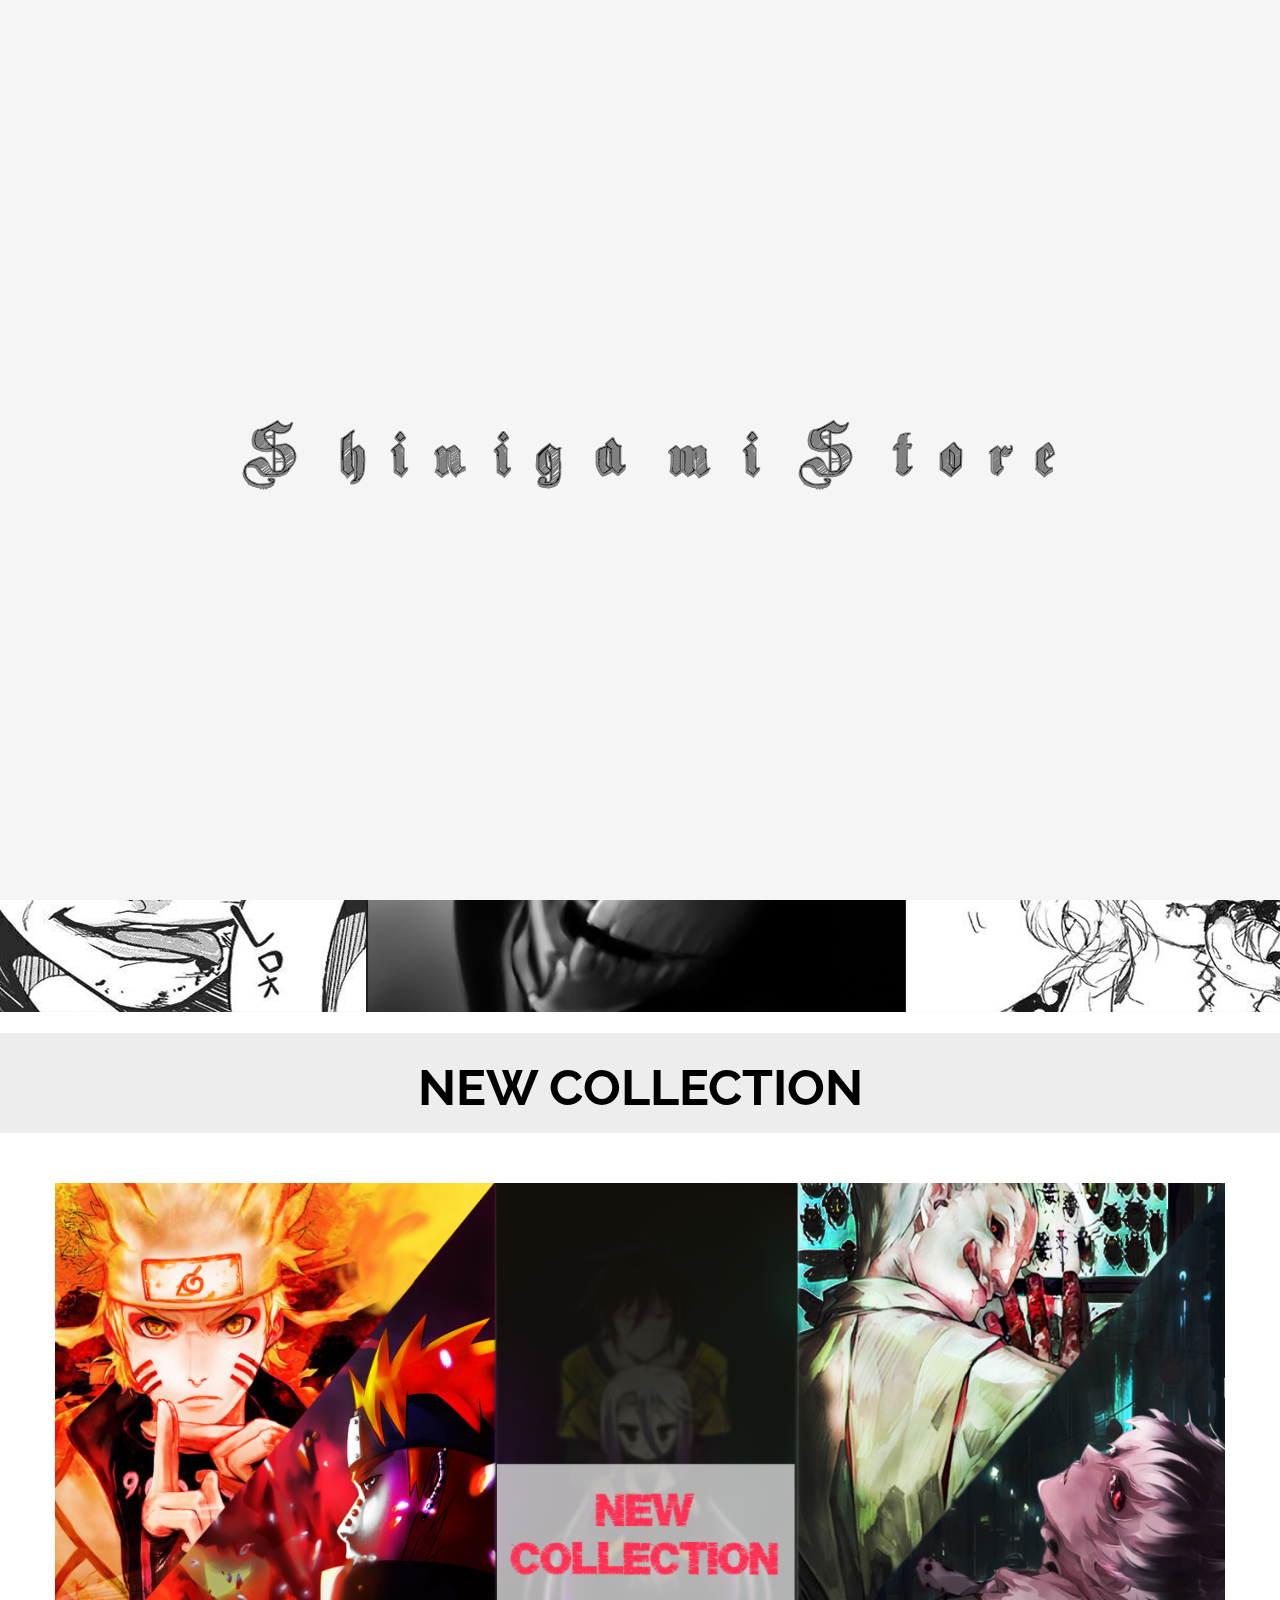
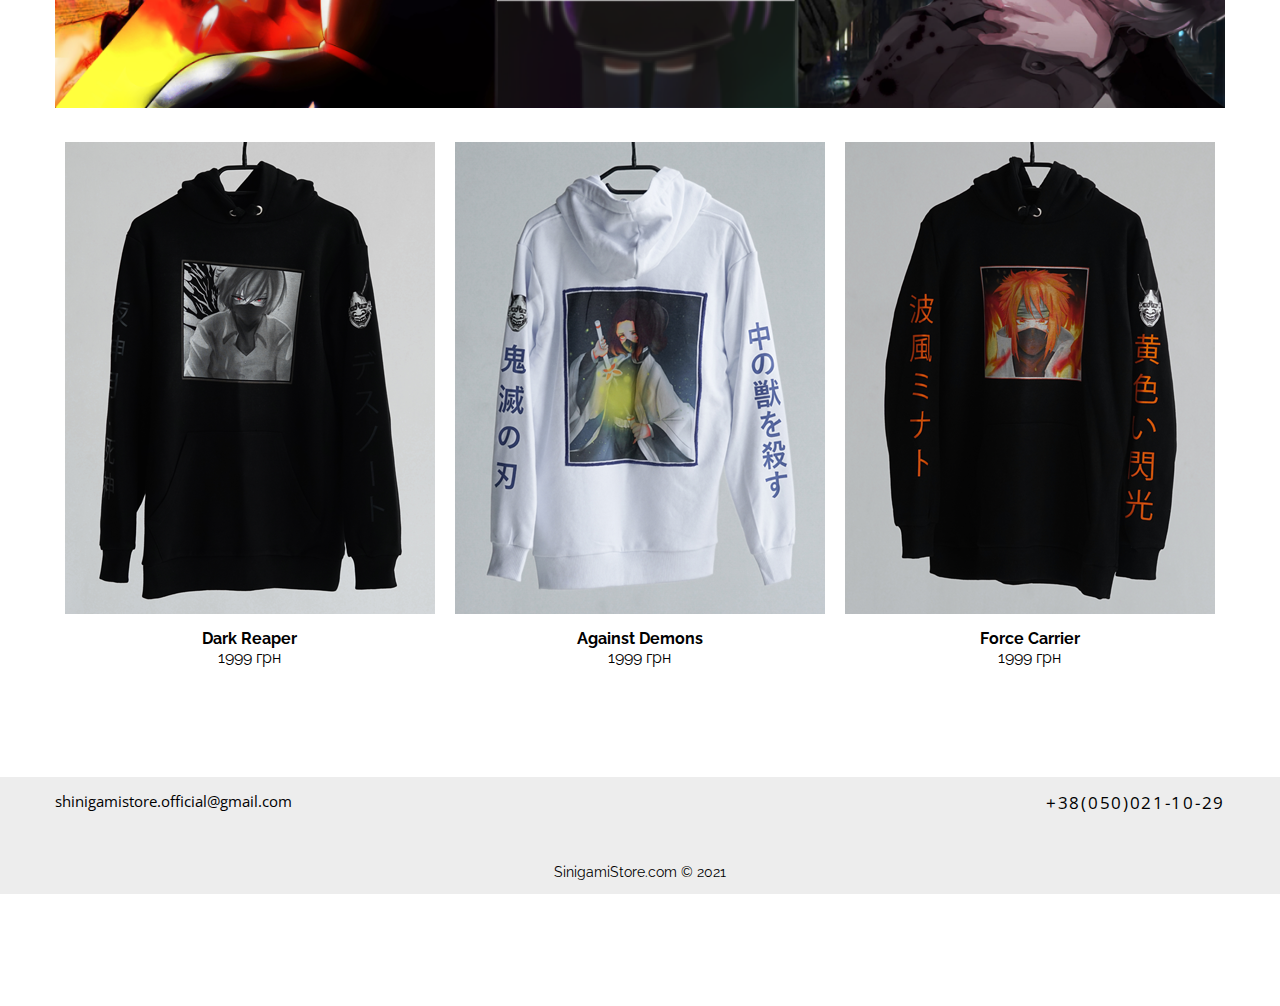
<file: index.html>
<!DOCTYPE html>
<html lang="ru">
<head>
    <meta charset="UTF-8">
    <title>ShinigamiStore</title>
    <!--	<meta http-equiv="content-type" content="text/html; charset=utf-8">-->
    <meta name="viewport" content="width=device-width, shrink-to-fit=no">
    <link href="https://fonts.googleapis.com/css2?family=Anton&family=Open+Sans&display=swap" rel="stylesheet">
    <link href="https://fonts.googleapis.com/css2?family=Raleway:wght@500;600&display=swap" rel="stylesheet">
    <link rel="icon" href="img/LOGO.png" type="image/x-icon">
    <link rel="shortcut icon" href="img/LOGO.png" type="image/x-icon">
    <link rel="stylesheet" href="css/main.css">
</head>
<body>

<div class="all" style="
	position: absolute;
	left: 0;
	bottom: 0;
	top: 0;
	right: 0;
	z-index: 9999999;
	background-color: whitesmoke;
	/*opacity: .4;*/">
    <p>S</p>
    <p>h</p>
    <p>i</p>
    <p>n</p>
    <p>i</p>
    <p>g</p>
    <p>a</p>
    <p>m</p>
    <p>i</p>
    <p>S</p>
    <p>t</p>
    <p>o</p>
    <p>r</p>
    <p>e</p>
</div>
<style>.all{
    display: flex;
    width: 100vw;
    height: 100vh;
    background: #ededed;
    align-items: center;
    justify-content: center;
    position: absolute;
    left: 0;
    bottom: 0;
    top: 0;
    right: 0;
    z-index: 9999999;
    text-align: center;
}
@font-face {
    font-family: 'gothic';
    src: url('../fonts/Sketch.ttf');
url('../fonts/Sketch.ttf') format('truetype'), font-weight: normal;
    font-style: normal;
}
:root {
    --effect: hover .8s linear infinite;
}
.all p {
    display: inline-block;
    text-align: center;
    font-size: 150px;
    font-family: 'gothic', serif;
    font-weight: normal;
    transform: scale(.5);
    color: #121212;
    -webkit-text-stroke: 2px gray;
}
.all p {
    animation: var(--effect) .25s;
}
@keyframes hover {
    0% {
        transform: scale(.5);
        color: #121212;
        -webkit-text-stroke: 2px gray;
    }
    20% {
        transform: scale(1);
        color: black;
        -webkit-text-stroke: 3px black;
        filter: drop-shadow(0 0 1px white)drop-shadow(0 0 1px white)drop-shadow(0 0 3px black)drop-shadow(0 0 5px black)hue-rotate(10turn);
    }
    50% {
        transform: scale(.5);
        color: #121212;
        -webkit-text-stroke: 2px gray;
    }
}
@media screen and (max-width: 991px) {
    .all p {
        font-size: 110px;
    }
}
@media screen and (max-width: 767px) {
    .all p {
        font-size: 90px;
    }
}
@media screen and (max-width: 575px) {
    .all p {
        font-size: 60px;
    }
}
@media screen and (max-width: 400px) {
    .all p {
        font-size: 50px;
    }
}
</style>
    <div id="top"></div>
<header id="header" class="header">
    <div class="container">
        <div class="nav">
            <a onclick="location.hash = 'main'">
                <img src="img/LOGO.png" alt="ShinigamiStore" class="logo">
            </a>
            <ul class="menu">
                <li class="lil">
                    <a onclick="location.hash = 'products'">
                        Товары
                    </a>
                </li>
                <li class="lil">
                    <a onclick="location.hash = 'about'">
                        О магазине
                    </a>
                </li>
                <li class="lil">
                    <a onclick="location.hash = 'pay'">
                        Оплата и доставка
                    </a>
                </li>
                <li class="burg_lil">
                    <button class="menu-open">
                        <img src="img/Hamburger_icon.svg.png" alt="Open menu">
                    </button>
                </li>
            </ul>
            <ul class="socials">
                <li class="soc_lil">
                    <a href="https://t.me/ShinigamiShop" target="_blank"><img class="soc" src="img/Telegram.jpg" alt="Telegram"></a>
                </li>
                <li class="soc_lil">
                    <a href="https://www.instagram.com/_shinigami.store_/" target="_blank"><img class="soc" src="img/instagram.jpg" alt="Instagram"></a>
                </li>
            </ul>
            <ul>
                <li>
                    <div class="all-bask">
                        <a onclick="location.hash = 'cart'"><img class="basket" src="img/png-transparent-shopping-cart-tablet4u-computer-icons-online-shopping-shopping-cart-angle-shopping-c.png" style="width: 30px; height: 30px" alt=""></a>
                        <div class="num">
                            <p class="bask-cou">0</p>
                        </div>
                    </div>
                </li>
            </ul>
        </div>
    </div>
</header>
<section>
</section>
<footer id="footer" class="footer">
    <div class="container">
        <div class="footer-text">
            <p><a href="mailto:shinigamistore.official@gmail.com">shinigamistore.official@gmail.com</a></p>
            <a href="tel:+380500211029" class="tel">+38(050)021-10-29</a>
        </div>
        <div class="container">
            <div class="shipping">
                <p>SinigamiStore.com © 2021</p>
            </div>
        </div>
    </div>
</footer>
<script src="src/script.js"></script>
<script src="https://smtpjs.com/v3/smtp.js"></script>
<script src="src/sendemail.js"></script>
<script src="src/burger.js"></script>
</body>
</html>
</file>
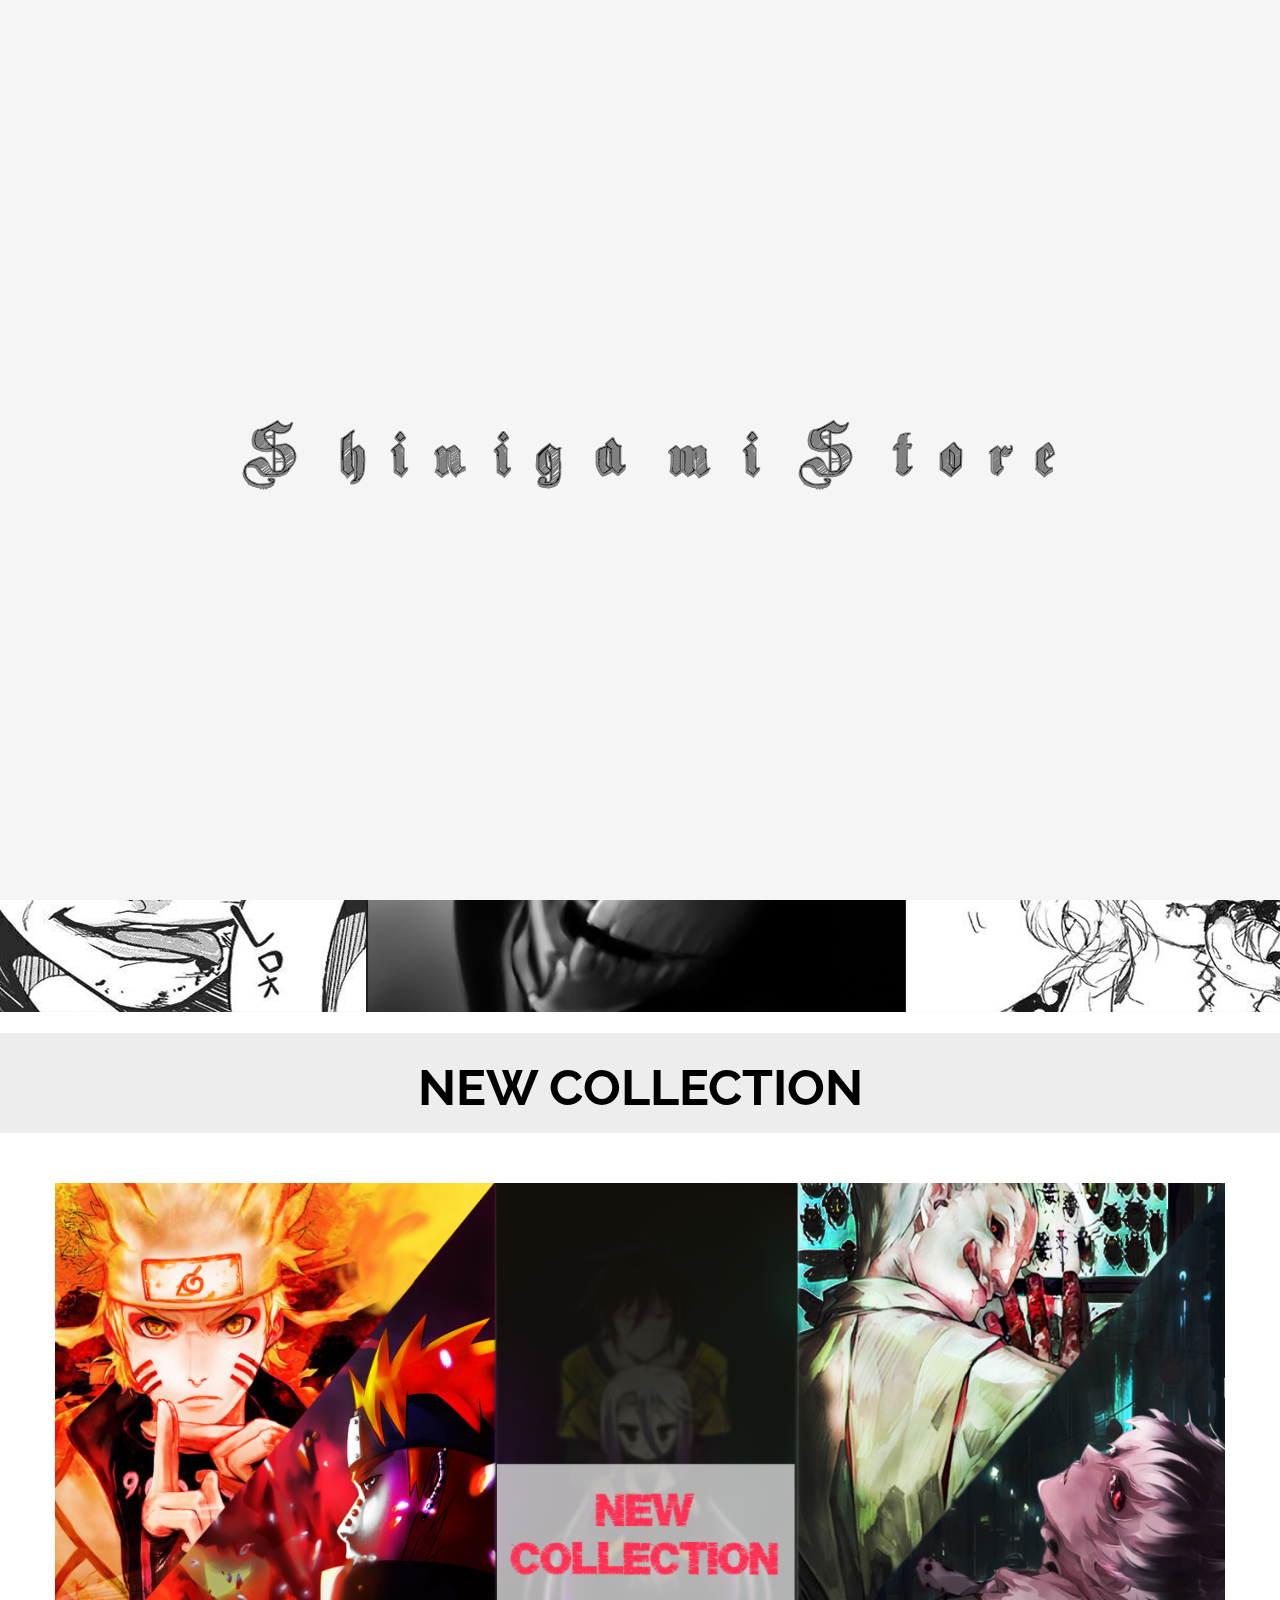
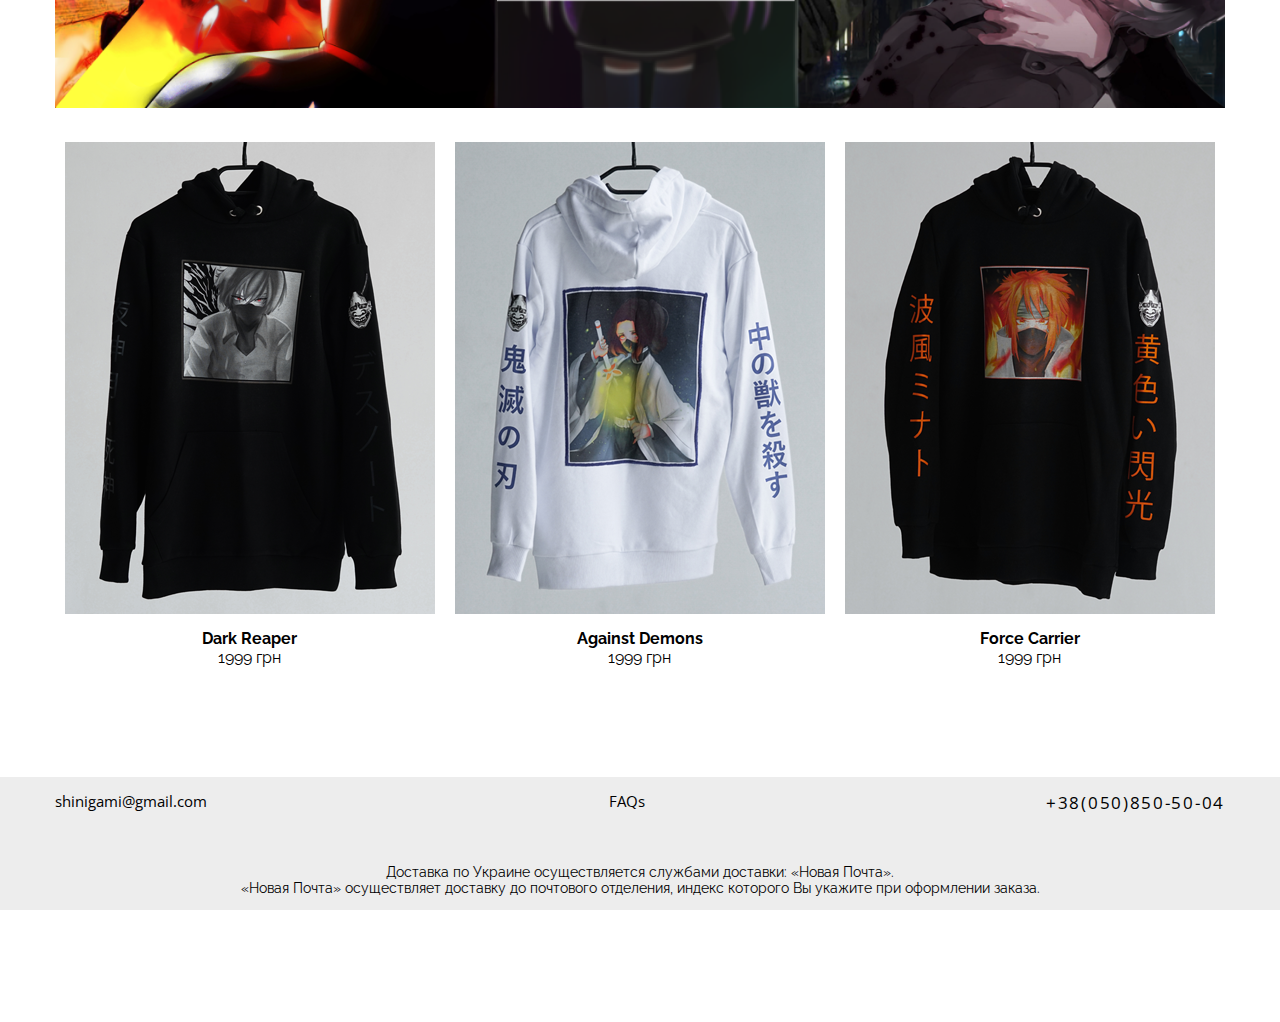
<file: item.html>
<!DOCTYPE html>
<html lang="ru">
<head>
    <meta charset="UTF-8">
    <title>ShinigamiStore</title>
    <!--	<meta http-equiv="content-type" content="text/html; charset=utf-8">-->
    <meta name="viewport" content="width=device-width, shrink-to-fit=no">
    <link href="https://fonts.googleapis.com/css2?family=Anton&family=Open+Sans&display=swap" rel="stylesheet">
    <link href="https://fonts.googleapis.com/css2?family=Raleway:wght@500;600&display=swap" rel="stylesheet">
    <!--	<link rel="icon" href="img/2020-10-21 162815.png" type="image/x-icon">-->
    <!--	<link rel="shortcut icon" href="img/2020-10-21 162815.png" type="image/x-icon">-->
    <link rel="stylesheet" href="css/main.css">
</head>
<body>
<div class="all" style="
	position: absolute;
	left: 0;
	bottom: 0;
	top: 0;
	right: 0;
	z-index: 9999999;
	background-color: whitesmoke;
	/*opacity: .4;*/">
    <p>S</p>
    <p>h</p>
    <p>i</p>
    <p>n</p>
    <p>i</p>
    <p>g</p>
    <p>a</p>
    <p>m</p>
    <p>i</p>
    <p>S</p>
    <p>t</p>
    <p>o</p>
    <p>r</p>
    <p>e</p>
</div>
<style>.all{
    display: flex;
    width: 100vw;
    height: 100vh;
    background: #ededed;
    align-items: center;
    justify-content: center;
    position: absolute;
    left: 0;
    bottom: 0;
    top: 0;
    right: 0;
    z-index: 9999999;
    text-align: center;
}
@font-face {
    font-family: 'gothic';
    src: url('../fonts/Sketch.ttf');
url('../fonts/Sketch.ttf') format('truetype'), font-weight: normal;
    font-style: normal;
}
:root {
    --effect: hover .8s linear infinite;
}
.all p {
    display: inline-block;
    text-align: center;
    font-size: 150px;
    font-family: 'gothic', serif;
    font-weight: normal;
    transform: scale(.5);
    color: #121212;
    -webkit-text-stroke: 2px gray;
}
.all p {
    animation: var(--effect) .25s;
}
@keyframes hover {
    0% {
        transform: scale(.5);
        color: #121212;
        -webkit-text-stroke: 2px gray;
    }
    20% {
        transform: scale(1);
        color: black;
        -webkit-text-stroke: 3px black;
        filter: drop-shadow(0 0 1px white)drop-shadow(0 0 1px white)drop-shadow(0 0 3px black)drop-shadow(0 0 5px black)hue-rotate(10turn);
    }
    50% {
        transform: scale(.5);
        color: #121212;
        -webkit-text-stroke: 2px gray;
    }
}
@media screen and (max-width: 991px) {
    .all p {
        font-size: 110px;
    }
}
@media screen and (max-width: 767px) {
    .all p {
        font-size: 90px;
    }
}
@media screen and (max-width: 575px) {
    .all p {
        font-size: 60px;
    }
}
@media screen and (max-width: 400px) {
    .all p {
        font-size: 50px;
    }
}
</style>
<div id="top"></div>
<header id="header" class="header">
    <div class="topp"></div>
    <div class="container">
        <div class="nav">
            <a onclick="renderIndex()">
                <img src="img/2020-10-21 162816.png" alt="ShinigamiStore" class="logo">
            </a>
            <ul class="menu">
                <li class="lil">
                    <a onclick="renderProducts()">
                        Товары
                    </a>
                </li>
                <li class="lil">
                    <a href="about.html">
                        О магазине
                    </a>
                </li>
                <li class="lil">
                    <a href="#">
                        Оплата и доставка
                    </a>
                </li>
                <li class="burg_lil">
                    <button class="menu-open">
                        <img src="img/Hamburger_icon.svg.png" alt="Open menu">
                    </button>
                </li>
            </ul>
            <ul class="socials">
                <li class="soc_lil">
                    <a href="https://t.me/ShinigamiShop" target="_blank"><img class="soc" src="img/Telegram.jpg" alt="Telegram"></a>
                </li>
                <li class="soc_lil">
                    <a href="https://www.instagram.com/__yourzayka/" target="_blank"><img class="soc" src="img/instagram.jpg" alt="Instagram"></a>
                </li>
            </ul>
            <ul>
                <li>
                    <div class="all-bask">
                        <a onclick="renderCart()"><img class="basket" src="img/png-transparent-shopping-cart-tablet4u-computer-icons-online-shopping-shopping-cart-angle-shopping-c.png" alt=""></a>
                        <div class="num">

                            <p class="bask-cou">0</p>
                        </div>
                    </div>
                </li>
            </ul>
        </div>
    </div>
</header>
<section>
</section>
<footer id="footer" class="footer">
    <div class="container">
        <div class="footer-text">
            <p><a href="#">shinigami@gmail.com</a></p>
            <a href="#" class="faq">FAQs</a>
            <a href="tel:+380508505004" class="tel">+38(050)850-50-04</a>
        </div>
        <div class="container">
            <div class="shipping">
                Доставка по Украине осуществляется службами доставки: «Новая Почта».
                <br>
                «Новая Почта» осуществляет доставку до почтового отделения, индекс которого Вы укажите при оформлении заказа.
            </div>
        </div>
    </div>
</footer>
<script src="src/renderItem.js"></script>
<!--<script src="src/parseJson.js"></script>-->
<script src="src/script.js"></script>

</body>
</html>
</file>
<file: css/main.css>
@font-face {
    font-family: 'gothic';
    src: url('../fonts/Sketch.ttf');
    url('../fonts/Sketch.ttf') format('truetype'),
    font-weight: normal;
    font-style: normal;
}


/*-------------default-------------*/

body {
    padding: 0;
    margin: 0;
    font-family: 'Raleway', sans-serif;
    color: black;
    font-size: 16px;
}

* {
    box-sizing: border-box;
}

button:focus {
    outline: none
}

h1,
h2,
h3,
h4,
h5,
h6 {
    padding: 0;
    margin: 0;
}

h2 {
    font-family: "Trebuchet MS", serif;
    font-size: 50px;
    margin-bottom: 58px;
}

h3 {
    font-size: 25px;
    margin-bottom: 28px;
}

a {
    text-decoration: none;
    color: black;
}

p {
    margin: 0;
}

ul,
li {
    display: block;
    padding: 0;
    margin: 0;
}

footer a {
    color: black;
}

header a {
    color: black;
}


/*---------------------------------*/

.container {
    width: 1170px;
    margin: 0 auto;
}


/*-------------header-------------*/

.header {
    position: fixed;
    top: 0;
    right: 0;
    left: 0;
    margin: 0 auto;
    padding-top: 10px;
    color: black;
    z-index: 1000000;
    background-color: #ededed;
}

.white {
    height: 112px;
    width: 100%;
}

.header .show-menu {
    display: block;
    position: absolute;
    background: whitesmoke;
    left: 0;
    top: 0;
    width: 100%;
    padding: 40px 20px 20px 40px;
    z-index: 1000;
}

.header .show-menu li {
    margin-bottom: 20px;
}

.nav {
    display: flex;
    align-items: center;
}

.logo {
    margin-bottom: 10px;
    width: 70px;
    height: 90px;
}

.socials {
    display: flex;
    margin: 0;
}

.basket {
    position: absolute;
    bottom: 15px;
    margin-left: 20px;
    width: 30px;
    height: 30px;
}

#top {
    margin-top: -112px;
    top: 0;
    left: 0;
}


/*---------menu---------*/

.menu {
    display: flex;
    margin-left: auto;
    margin-right: auto;
    font-family: 'Raleway', sans-serif;
    font-weight: bold;
}

.menu li a {
    text-transform: uppercase;
    font-size: 24px;
    letter-spacing: 0.1em;
}

.menu li {
    margin-right: 40px;
}

.menu a {
    text-decoration: none;
    background-image: linear-gradient(currentColor, currentColor);
    background-position: 0% 100%;
    background-repeat: no-repeat;
    background-size: 0% 2px;
    transition: background-size .3s;
}

.menu a:hover {
    background-size: 100% 2px;
}

.menu-open {
    background: none;
    border: none;
    margin-left: 20px;
    display: none
}

.soc {
    width: 30px;
    height: 30px;
    margin-right: auto;
    margin-left: 5px;
    border-radius: 20px;
}

.socials li {
    margin-right: 0;
}

.offer {
    /*margin-top: 216px;*/
    /*background: url("../img/BANNER_SHINIGAMI2-1600x900.png")  center top / cover no-repeat;*/
    /*height: 100%;*/
    /*width: 100%;*/
}

.offer p {
    font-family: 'gothic', serif;
    font-size: 70px;
    margin-bottom: 19px;
    margin-top: -9px;
    letter-spacing: 0.001em;
    margin-left: 15px;
}

.btn {
    margin: auto;
    display: inline-block;
    text-align: center;
    padding: 12.5px 10px;
    height: 40px;
    min-width: 140px;
    font-weight: 500;
    font-size: 17px;
    font-family: 'Trebuchet MS', serif;
    letter-spacing: 0.1em;
    border: 1px solid black;
    width: 238px;
    transition: all 0.5s ease;
    z-index: 1000;
}

.num {
    position: absolute;
    height: 20px;
    width: 20px;
    background-color: black;
    color: white;
    border-radius: 3030px;
    right: 0;
    top: 0;
}

.all-bask {
    position: relative;
    width: 60px;
    height: 55px;
}

.bask-cou {
    line-height: 20px;
    text-align: center;
}

.all {
    display: flex;
    width: 100vw;
    height: 100vh;
    background: #ededed;
    align-items: center;
    justify-content: center;
    position: absolute;
    left: 0;
    bottom: 0;
    top: 0;
    right: 0;
    z-index: 9999999;
    text-align: center;
}

@font-face {
    font-family: 'gothic';
    src: url('../fonts/Sketch.ttf');
    url('../fonts/Sketch.ttf') format('truetype'),
    font-weight: normal;
    font-style: normal;
}

:root {
    --effect: hover .8s linear infinite;
}

.all p {
    display: inline-block;
    text-align: center;
    font-size: 150px;
    font-family: 'gothic', serif;
    font-weight: normal;
    transform: scale(.5);
    color: #121212;
    -webkit-text-stroke: 2px gray;
}

.all p:nth-child(1) {
    animation: var(--effect) .25s;
}

.all p:nth-child(2) {
    animation: var(--effect) .25s;
}

.all p:nth-child(3) {
    animation: var(--effect) .25s;
}

.all p:nth-child(4) {
    animation: var(--effect) .25s;
}

.all p:nth-child(5) {
    animation: var(--effect) .25s;
}

.all p:nth-child(6) {
    animation: var(--effect) .25s;
}

.all p:nth-child(7) {
    animation: var(--effect) .25s;
}

.all p:nth-child(8) {
    animation: var(--effect) .25s;
}

.all p:nth-child(9) {
    animation: var(--effect) .25s;
}

.all p:nth-child(10) {
    animation: var(--effect) .25s;
}

.all p:nth-child(11) {
    animation: var(--effect) .25s;
}

.all p:nth-child(12) {
    animation: var(--effect) .25s;
}

.all p:nth-child(13) {
    animation: var(--effect) .25s;
}

.all p:nth-child(14) {
    animation: var(--effect) .25s;
}

@keyframes hover {
    0% {
        transform: scale(.5);
        color: #121212;
        -webkit-text-stroke: 2px gray;
    }
    20% {
        transform: scale(1);
        color: black;
        -webkit-text-stroke: 3px black;
        filter: drop-shadow(0 0 1px white)drop-shadow(0 0 1px white)drop-shadow(0 0 3px black)drop-shadow(0 0 5px black)hue-rotate(10turn);
    }
    50% {
        transform: scale(.5);
        color: #121212;
        -webkit-text-stroke: 2px gray;
    }
}


/*---------------main---------------*/

.banner {
    margin-top: 112px;
    width: 100%;
    height: 100%;
}

.banner img {
    position: absolute;
    right: 0;
    left: 0;
    object-fit: cover;
    min-width: 100%;
    width: 100%;
    height: 100%;
}

.title1 {
    margin-top: 100vh;
    margin-bottom: 50px;
    width: 100%;
    height: 100px;
    background-color: #ededed;
}

.title1 h1 {
    text-transform: uppercase;
    /*temporary*/
    padding-top: 25px;
    text-align: center;
    font-size: 50px;
}

.new-collection {
    width: 100%;
    height: 100%;
}

.new-collection img {
    object-fit: cover;
    min-width: 100%;
    width: 100%;
    height: 100%;
}

.row {
    display: flex;
    margin-bottom: 10px;
}

.col-3,
.col-2,
.col-1 {
    position: relative;
    margin-top: 30px;
    margin-bottom: 30px;
    flex: 0 0 33.3333%;
    display: inline-block;
    align-items: center;
}

.col-1 img,
.col-2 img,
.col-3 img {
    margin-bottom: 10px;
    overflow: hidden;
    -moz-transition: all 0.5s ease-out;
    -o-transition: all 0.5s ease-out;
    -webkit-transition: all 0.5s ease-out;
}

.col-1 img:hover,
.col-2 img:hover,
.col-3 img:hover {
    -webkit-transform: scale(1.07);
    -moz-transform: scale(1.07);
    -o-transform: scale(1.07);
}

.some:hover {
    animation: product-hover .5s alternate;
    opacity: .2;
}

.some {
    position: absolute;
    left: 0;
    right: 0;
    top: 0;
    bottom: 0;
    height: 100%;
    width: 100%;
    opacity: 0;
    background: rgb(0, 0, 0);
    animation: product-unhover .5s;
}

.some a {
    position: absolute;
    left: 0;
    right: 0;
    top: 0;
    bottom: 0;
    height: 100%;
    width: 100%;
}

@keyframes product-hover {
    from {
        opacity: 0;
    }
    to {
        opacity: .2;
    }
}

@keyframes product-unhover {
    from {
        opacity: .2;
    }
    to {
        opacity: 0;
    }
}

.item_m {
    display: block;
    max-width: 100%;
    margin: 0 auto;
}

.name {
    margin-top: 15px;
}

.name,
.price-new {
    display: block;
    text-align: center;
}

.description {
    display: flex;
    justify-content: space-between;
    flex-direction: column;
}

.description p {
    font-family: 'Open Sans', sans-serif;
    font-weight: 400;
    text-align: justify;
    line-height: 1.62em;
}

.desc-left,
.desc-right {
    width: 567px;
}


/*------------footer------------*/

.footer-text li a {
    text-transform: uppercase;
    font-size: 14px;
    letter-spacing: 0.1em;
}

.tel {
    font-size: 17px;
    margin-left: auto;
    letter-spacing: 0.1em;
}

.footer-text {
    font-size: 15px;
    font-family: 'Open Sans', sans-serif;
    display: flex;
    margin-top: 80px;
    padding: 14px 0 50px
}

.footer-text p {
    margin-right: auto;
}

.footer {
    background-color: #ededed;
}

.faq {
    margin: 0 auto;
}

.shipping {
    padding-bottom: 14px;
    font-size: 14px;
    text-align: center;
}


/*----------scrollTop----------*/

#idTop {
    cursor: pointer;
    z-index: 1000;
    width: 43px;
    bottom: 35px;
    right: 10px;
    height: 43px;
    line-height: 43px;
    overflow: hidden;
    position: fixed;
    display: block;
    text-align: center;
    border-radius: 30px;
    opacity: .6;
    transition: all 0.5s ease-in-out 0s;
    -moz-transition: all 0.5s ease-in-out 0s;
    -webkit-transition: all 0.5s ease-in-out 0s;
    -webkit-transform: scale(1);
    -moz-transform: scale(1);
    -ms-transform: scale(1);
    -o-transform: scale(1);
    transform: scale(1);
}

.arrow {
    max-width: 43px;
    max-height: 43px;
}

#idTop:hover {
    opacity: 1;
}


/*------------media------------*/

@media screen and (max-width: 1200px) {
    .container {
        width: 1140px;
    }
    .shipping {
        font-size: 14px;
    }
}

@media screen and (max-width: 1199px) {
    .container {
        width: 960px;
    }
    .desc-left,
    .desc-right {
        width: 48%;
    }
    .gallery img:nth-child(1) {
        width: 23%;
    }
    .gallery img:nth-child(2) {
        width: 23%;
    }
    .gallery img:nth-child(3) {
        width: 48%;
    }
}

@media screen and (max-width: 991px) {
    body {
        overflow-x: hidden;
    }
    .header {
        padding-top: 10px;
        height: 100px;
    }
    .container {
        width: 720px;
    }
    .menu li a {
        font-size: 18px;
    }
    .logo {
        width: 56px;
        height: 72px;
    }
    .menu li {
        margin-right: 10px;
        margin-left: 10px;
    }
    .banner {
        margin-top: 90px;
    }
}

@media screen and (max-width: 767px) {
    body {
        overflow-x: hidden;
    }
    .header {
        padding-top: 10px;
        height: 100px;
    }
    .banner {
        margin-top: 72px;
    }
    .container {
        width: 540px;
    }
    .lil {
        display: none;
    }
    .socials {
        margin-right: auto;
        margin-left: 20px;
    }
    .menu-open {
        display: block;
        margin-left: auto;
    }
    .menu-open img {
        position: absolute;
        right: 30px;
        top: 30px;
        height: 40px;
    }
    .menu {
        margin: 0;
        width: 0;
        height: 0;
    }
    .menu-open {
        top: 0;
        right: 0;
        width: 40px;
        height: 40px;
    }
    .offer h1 {
        line-height: 1em;
        margin-top: 10px;
    }
    .offer p {
        line-height: 1em;
        margin-top: 10px;
    }
    .description {
        flex-wrap: wrap;
    }
    .desc-left,
    .desc-right {
        width: 100%;
    }
    .desc-left {
        margin-bottom: 40px;
    }
    .gallery img:nth-child(1),
    .gallery img:nth-child(2),
    .gallery img:nth-child(3) {
        width: 100%;
        margin-bottom: 20px;
    }
    .gallery {
        flex-wrap: wrap;
    }
    .footer-text {
        flex-wrap: wrap;
    }
    .footer-text p:nth-child(1) {
        margin-bottom: 20px;
    }
    .logo {
        margin-bottom: 20px;
    }
    .col-2,
    .col-3 {
        flex: 0 0 50%;
    }
    .col-1 {
        display: none;
    }
    .show-menu {
        display: block;
        height: 220px;
    }
    .show-lil {
        display: flex;
    }
    .shipping {
        text-align: center !important;
    }
    .all-bask {
        margin-right: 470px;
    }
}

@media screen and (max-width: 575px) {
    body {
        overflow-x: hidden;
    }
    .container {
        width: 100%;
        padding: 0;
    }
    .offer h1 {
        font-size: 80px;
    }
    .offer p {
        font-size: 50px;
    }
    .menu-open {
        margin-left: auto;
    }
    .offer p {
        font-size: 42px;
        text-align: center;
    }
    .logo {
        margin-bottom: 20px;
    }
    .col-3 {
        flex: 0 0 100%;
    }
    .col-1,
    .col-2 {
        display: none;
    }
    .btn {
        margin: 0 auto;
    }
    .offer p {
        margin-left: 0;
        text-align: center;
    }
    .footer-text {
        padding-bottom: 14px;
        margin: 40px auto 0 auto;
        max-width: 200px;
        text-align: center;
    }
    .footer-text p {
        margin: 0 auto;
        padding-right: 10px;
    }
    .footer-text p:nth-child(1) {
        margin-bottom: 5px;
    }
    .footer-text a {
        margin: 0 auto;
        margin-bottom: 5px;
        padding-left: 0px;
    }
    .shipping {
        display: none;
    }
    .title1 h1 {
        font-size: 34px;
    }
    .all-bask {
        margin-right: 80px;
    }
}

.item_m s_m {
    width: unset;
}
</file>
